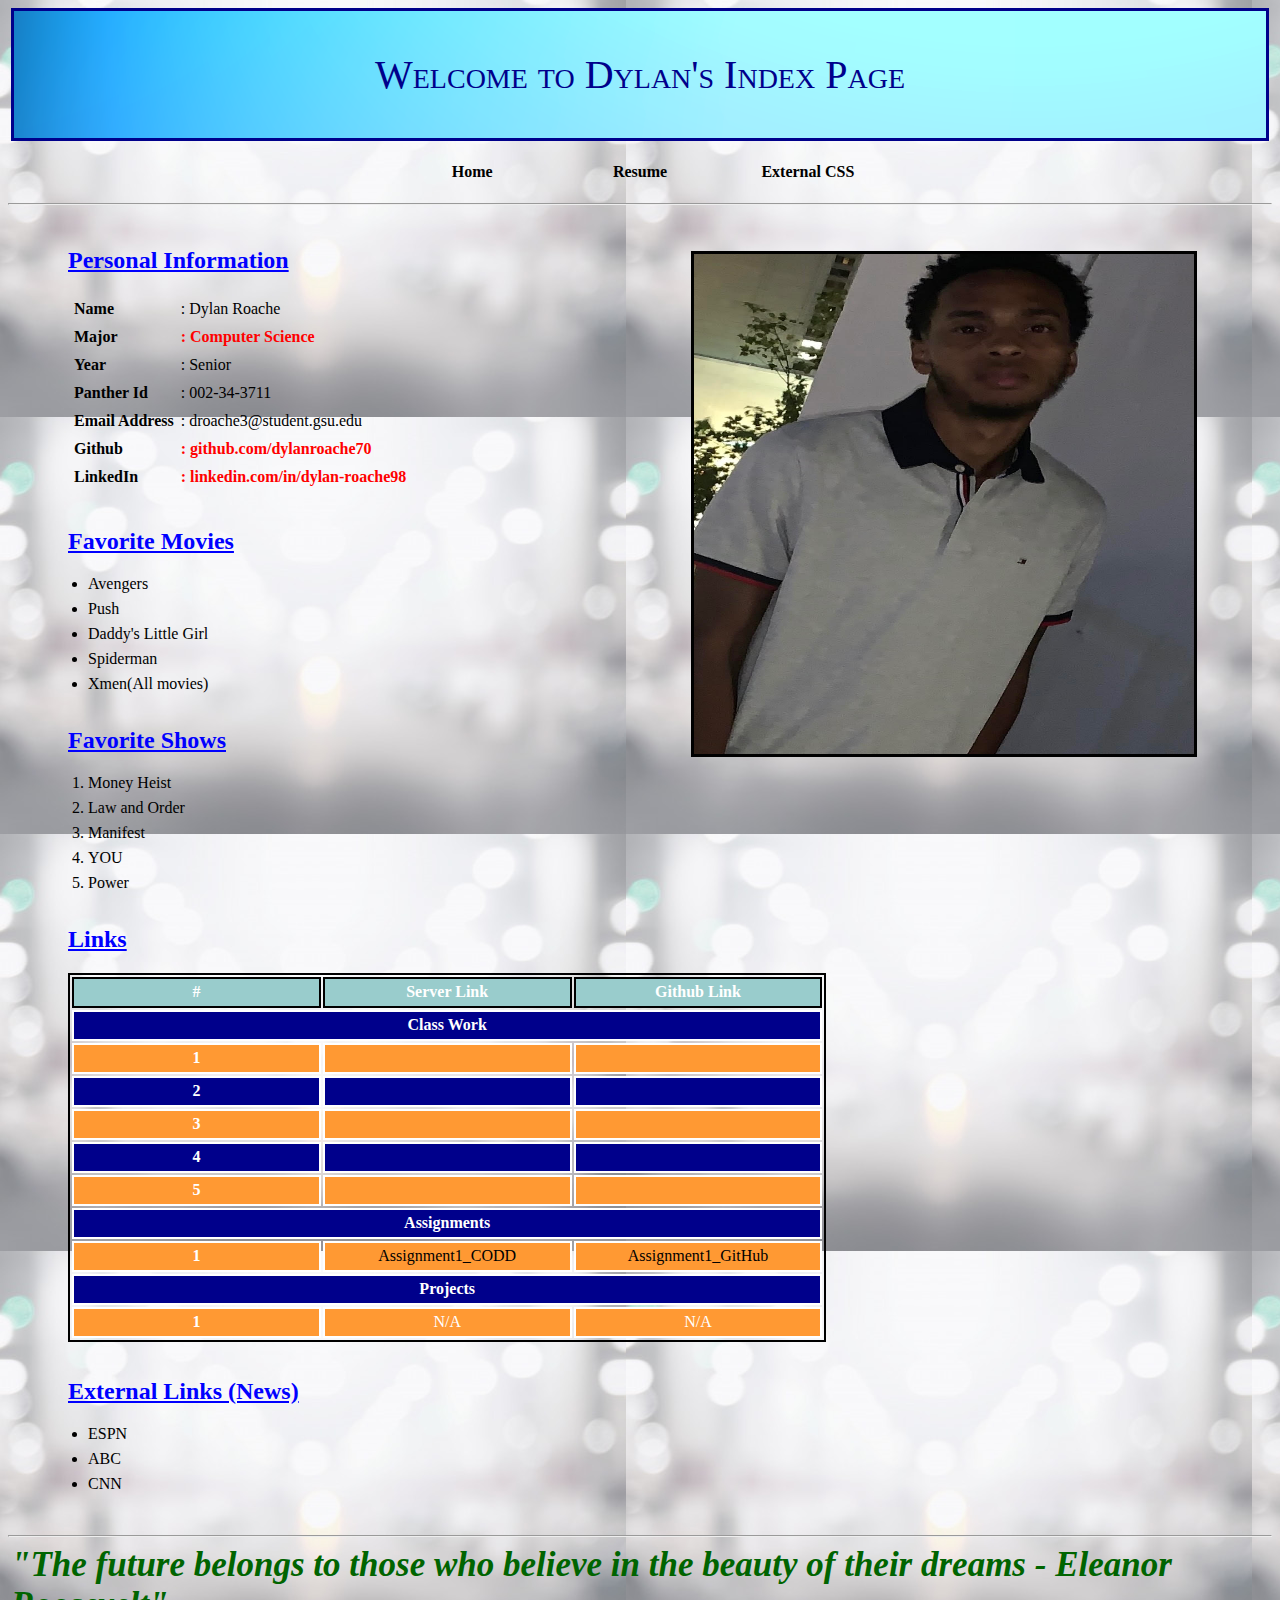
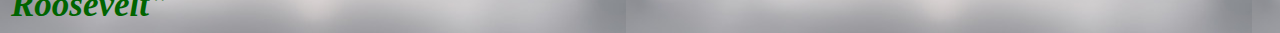
<file: index.html>
<!DOCTYPE html>
<html>
<head>
  <title> Dylan Roache Assignment 1 </title>
  <link rel="stylesheet" type="text/css" href="index.css">
</head>

<body>

  <div class="header">
    Welcome to Dylan's Index Page
  </div>

  <table class="tabs">
    <tr>
      <td class="tabstd"><a class="tabs" href="http://www.cs.gsu.edu/"> Home </a></td>
      <td class="tabstd"><a class="tabs" href="resume.html"> Resume </a></td>
      <td class="tabstd"><a class="tabs" href="index.css"> External CSS </a></td>
    </tr>
  </table>

  <hr><br><img src="dylan.jpeg">

  <p>
    <h2> Personal Information </h2>
    <table>
      <tr>
        <td><div><span> Name </span></td>
        <td>: Dylan Roache </div></td>
      </tr>
      <tr>
        <td><div><span> Major </span></td>
        <td id="num17">: Computer Science</td>
      </tr>
      <tr>
        <td><div><span>Year </span></td>
        <td>: Senior </div></td>
      </tr>
      <tr>
        <td><div><span>Panther Id </span></td>
        <td>: 002-34-3711 </div></td>
      </tr>
      <tr>
        <td><div><span> Email Address </span></td>
        <td>: droache3@student.gsu.edu </div></td>
      </tr>
      <tr>
        <td><div><span> Github </span></td>
        <td id="num17">: github.com/dylanroache70 </div></td>
      </tr>
      <tr>
        <td><div><span> LinkedIn </span></td>
        <td id="num17">: linkedin.com/in/dylan-roache98 </div></td>
      </tr>
    </table>

    <br><br>

    <h2> Favorite Movies </h2>
    <ul>
      <li> Avengers </li>
      <li> Push </li>
      <li> Daddy's Little Girl </li>
      <li> Spiderman </li>
      <li> Xmen(All movies) </li>
    </ul>

    <br>

    <h2> Favorite Shows </h2>
    <ol>
      <li> Money Heist </li>
      <li> Law and Order </li>
      <li> Manifest </li>
      <li> YOU </li>
      <li> Power </li>
    </ol>

  </p>

  <br><h2> Links </h2>
  <table class="linkTable">
    <tr>
      <th class="linkF"> # </th>
      <th class="linkF"> Server Link </th>
      <th class="linkF"> Github Link </th>
    </tr>
    <tr>
      <th class="linkF2" colspan="3"> Class Work  </th>
    </tr>
    <tr>
      <th class="linkF1"> 1 </th>
      <td class="linkF1"> </td>
      <td class="linkF1"> </td>
    </tr>
    <tr>
      <th class="linkF2"> 2 </th>
      <td class="linkF2"> </td>
      <td class="linkF2"> </td>
    </tr>
    <tr>
      <th class="linkF1"> 3 </th>
      <td class="linkF1">  </td>
      <td class="linkF1">  </td>
    </tr>
    <tr>
      <th class="linkF2"> 4 </th>
      <td class="linkF2"></td>
      <td class="linkF2">  </td>
    </tr>
    <tr>
      <th class="linkF1"> 5 </th>
      <td class="linkF1"></td>
      <td class="linkF1"> </td>
    </tr>
    <tr>
      <th class="linkF2" colspan="3"> Assignments </th>
    </tr>
    <tr>
      <th class="linkF1"> 1 </th>
      <td class="linkF1"><a href="https://codd.cs.gsu.edu/~droache3/Documents/Assignment/1/index.html"> Assignment1_CODD </a></td>
      <td class="linkF1"> <a href="https://github.com/dylanroache70/Assignment1"> Assignment1_GitHub </a> </td>
    </tr>
    <tr>
      <th class="linkF2" colspan="3"> Projects </th>
    </tr>
    <tr>
      <th class="linkF1"> 1 </th>
      <td class="linkF1"> N/A  </td>
      <td class="linkF1"> N/A </td>
    </tr>
  </table>

  <br><br>
  <h2> External Links (News)</h2>

  <ul>
    <li><a class="externalLink" href="https://www.espn.com/"> ESPN </a></li>
    <li><a class="externalLink" href="https://www.abc.com/news"> ABC </a></li>
    <li><a class="externalLink" href="https://www.cnn.com/news/"> CNN </a></li>
  </ul>

  <br>
  <hr>
  <div id="quote">"The future belongs to those who believe in the beauty of their dreams - Eleanor Roosevelt"</div>
</body>
</html>
</file>
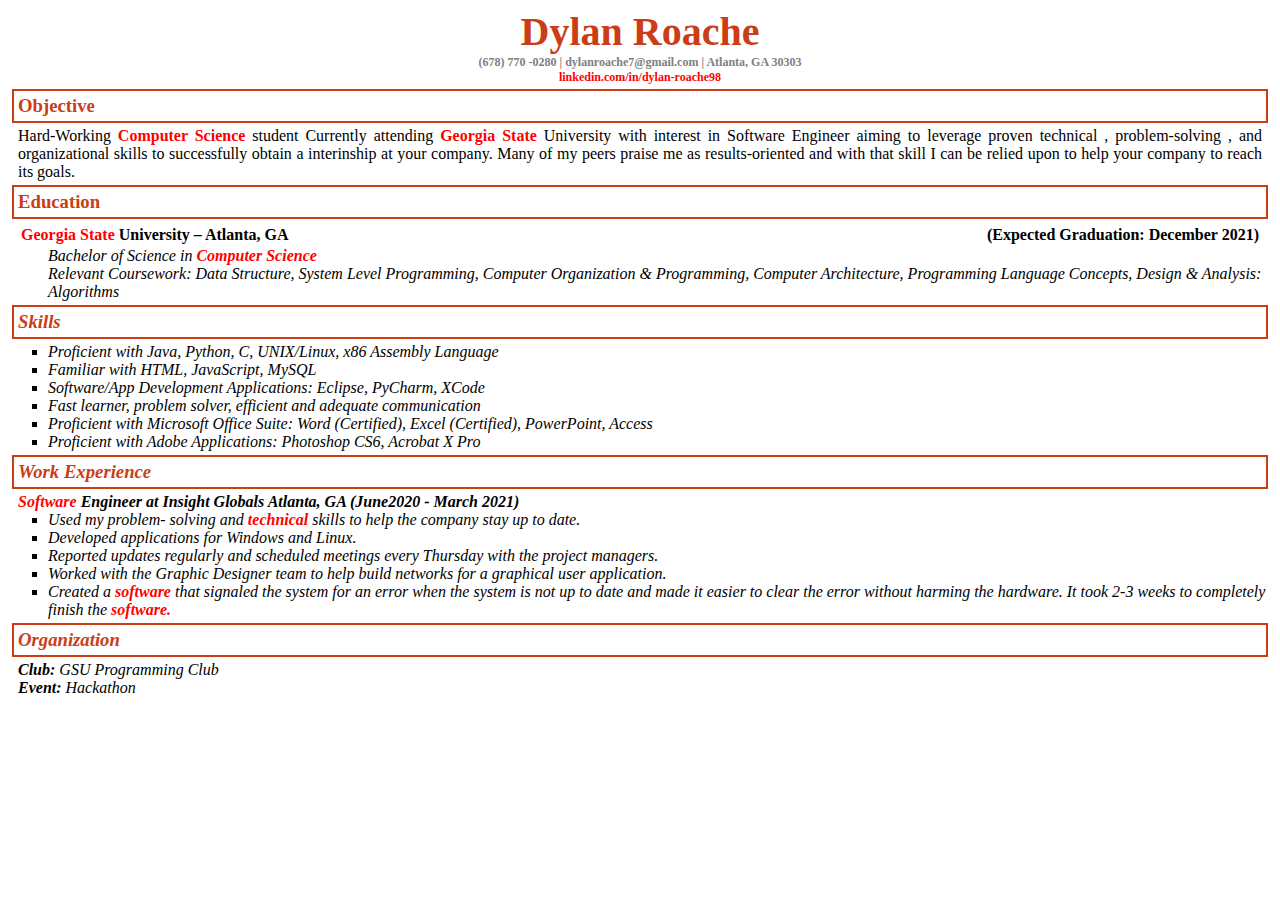
<file: resume.html>
<!DOCTYPE html>
<html>
<head>
</head>
  <title> Dylan Roache Resume </title>
  <link rel="stylesheet" type="text/css" href="resume.css">


<body>

  <h1> Dylan Roache </h1>

  <h6>
    (678) 770 -0280 | dylanroache7@gmail.com | Atlanta, GA 30303 <br>
    <span class="num17"> <a href="https://www.linkedin.com/in/dylan-roache98"> linkedin.com/in/dylan-roache98 </a></span>
  </h6>

  <h3> Objective </h3>
  <div class="objective"> Hard-Working <span class="num17">Computer Science</span> student Currently attending <span class ="special">Georgia State</span> University with 
	interest in Software Engineer aiming to leverage proven <span clas="special">technical</span> , problem-solving , and organizational skills to successfully obtain a interinship at your company. 
	Many of my peers praise me as results-oriented and with that skill I can be relied upon to help your company to reach its goals.</div>

  <h3> Education </h3>
  <table><tr><td><p><span class="num17">Georgia State</span> University – Atlanta, GA </p></td><td align=right><p>(Expected Graduation: December 2021)</p></td></tr></table>
    <ul style="list-style: none;">
      <li><i>Bachelor of Science in <span class="num17">Computer Science</span> 
      <li>Relevant Coursework: Data Structure, System Level Programming, Computer Organization & Programming, Computer Architecture, Programming Language Concepts, Design & Analysis: Algorithms </li>
    </ul>
  </table>

  <h3> Skills </h3>
  <ul>
    <li> Proficient with Java, Python, C, UNIX/Linux, x86 Assembly Language </li>
    <li> Familiar with HTML, JavaScript, MySQL </li>
    <li> Software/App Development Applications: Eclipse, PyCharm, XCode </li>
    <li> Fast learner, problem solver, efficient and adequate communication </li>
    <li> Proficient with Microsoft Office Suite: Word (Certified), Excel (Certified), PowerPoint, Access </li>
    <li> Proficient with Adobe Applications: Photoshop CS6, Acrobat X Pro </li>
  </ul>

  

  <h3> Work Experience </h3>
 <tbody>
			<tr>
			<td>
                <p> <span class ="special">Software</span> Engineer at Insight Globals  Atlanta, GA (June2020 - March 2021)</p>
				</td>
				<ul>
				<li> Used my problem- solving and <span class="special">technical</span> skills to help the company stay up to date. </li>
				<li> Developed applications for Windows and Linux. </li>
				<li> Reported updates regularly and scheduled meetings every Thursday with the project managers. </li>
				<li> Worked with the Graphic Designer team to help build networks for a graphical user application. </li>
				<li> Created a <span class = "special">software</span> that signaled the system for an error when the system is not up to date
				and made it easier to clear the error without harming the hardware.
				It took 2-3 weeks to completely finish the <span class="special">software.</span> </li>
				</ul>
			</tbody>
			</tr>
            
    
  <h3> Organization </h3>
    <div class="leftMargin">
      <b>Club:</b> GSU Programming Club <br>
      <b>Event:</b> Hackathon
    </div>
</body>
</html>
</file>
<file: index.css>
body{
  background-image: url("background.jpeg");
}

.header {
  text-align: center;
  background-image: url("headerBackgroundImage.png");
  padding: 40px;
  font-size: 40px;
  color: darkblue;
  border: solid;
  border-color: darkblue;
  font-family: "Georgia";
  font-variant: small-caps;
}

.tabs{
  width: 40%;
  text-align: center;
  margin-top: 8px;
  margin-bottom: 8px;
  text-decoration: none;
  color: black;
  margin-left:auto;
  margin-right:auto;
}

.tabstd{
  width: 13%;
  height: 40px;
  font-weight: bold;
  font-family: "Avenir";
}

img{
  width: 500px;
  height: 500px;
  float: right;
  margin-right: 75px;
  margin-top: 20px;
  margin-bottom: 20px;
  border: solid;
}

span{
  font-weight: bold;
  margin-left: 60px;
  margin-top: 3px;
  margin-bottom: 3px;
  font-family: "Cochin";
}

h2{
  font-weight: bold;
  margin-left: 60px;
  margin-top: 0px;
  color: blue;
  text-decoration: underline;
}

div{
  margin: 3px;
  font-family: "Cochin";
}

li{
  margin-left: 40px;
  margin-top: 7px;
  margin-bottom: 7px;
  font-family: "Cochin";
}

.linkTable{
  width: 60%;
  border: 2px solid;
  text-align: center;
  margin-left: 60px;
}

.linkF{
  background-color: #99CCCC;
  color: white;
  width: 20%;
  border: 2px solid black;
  height: 25px;
  font-family: "Cochin";
}
.linkF1{
  width: 20%;
  border: 2px solid;
  height: 25px;
  background-color: #FF9933;
  color: white;
  font-family: "Cochin";
}
.linkF2{
  width: 20%;
  border: 2px solid;
  height: 25px;
  background-color: darkblue;
   color: white;
  font-family: "Cochin";
}


#quote{
font-family: "Times New Roman", Times, Serif;
font-size: 35px;
font-weight: bold;
color: darkgreen;
font-style: italic;
}
a{
  text-decoration: none;
  color: black;
}

a:hover{
  background-color: yellow;
}

.externalLink{
  text-decoration: none;
  color: black;
}

#num17{
  color: red;
  font-weight: bold;
}
</file>
<file: resume.css>
h1{
  font-weight: bolder;
  font-family: inherit;
  font-size: 40px;
  color:#cb3d15;
  text-align: center;
  padding: 0px;
  margin: 0px;
}

h6{
  color: gray;
  font-size: 12px;
  text-align: center;
  padding: 0px;
  margin: 0px;
}

a{
  text-decoration: none;
  color: inherit;
}

h3{
  color: #cb3d15;
  border-top: 2px;
  border-bottom: 2px;
  border-left: 2px;
  border-right: 2px;
  border-style: solid;
  padding: 4px;
  margin: 4px;
  
}

.objective{
  text-align: justify;
  margin-left: 10px;
  margin-right: 10px;
}

.num17{
  color: red;
  font-weight: bold;
}

table{
  width: 100%;
}

p{
  margin-left: 10px;
  margin-right: 10px;
  margin-top: 0px;
  margin-bottom: 0px;
  font-weight: bold;
}

ul{
  list-style-type:square;
  margin-top: 0px;
  margin-bottom: 4px;
}
.special{
		color:#FF0000;
		font-weight: bold;
  }

.project{
  margin-left: 40px;
  margin-right: 10px;
  margin-top: 0px;
  margin-bottom: 0px;
  font-weight: normal;
}

.num17{
  color: red;
  font-weight: bold;
}

.leftMargin{
  margin-left: 10px;
}
</file>
